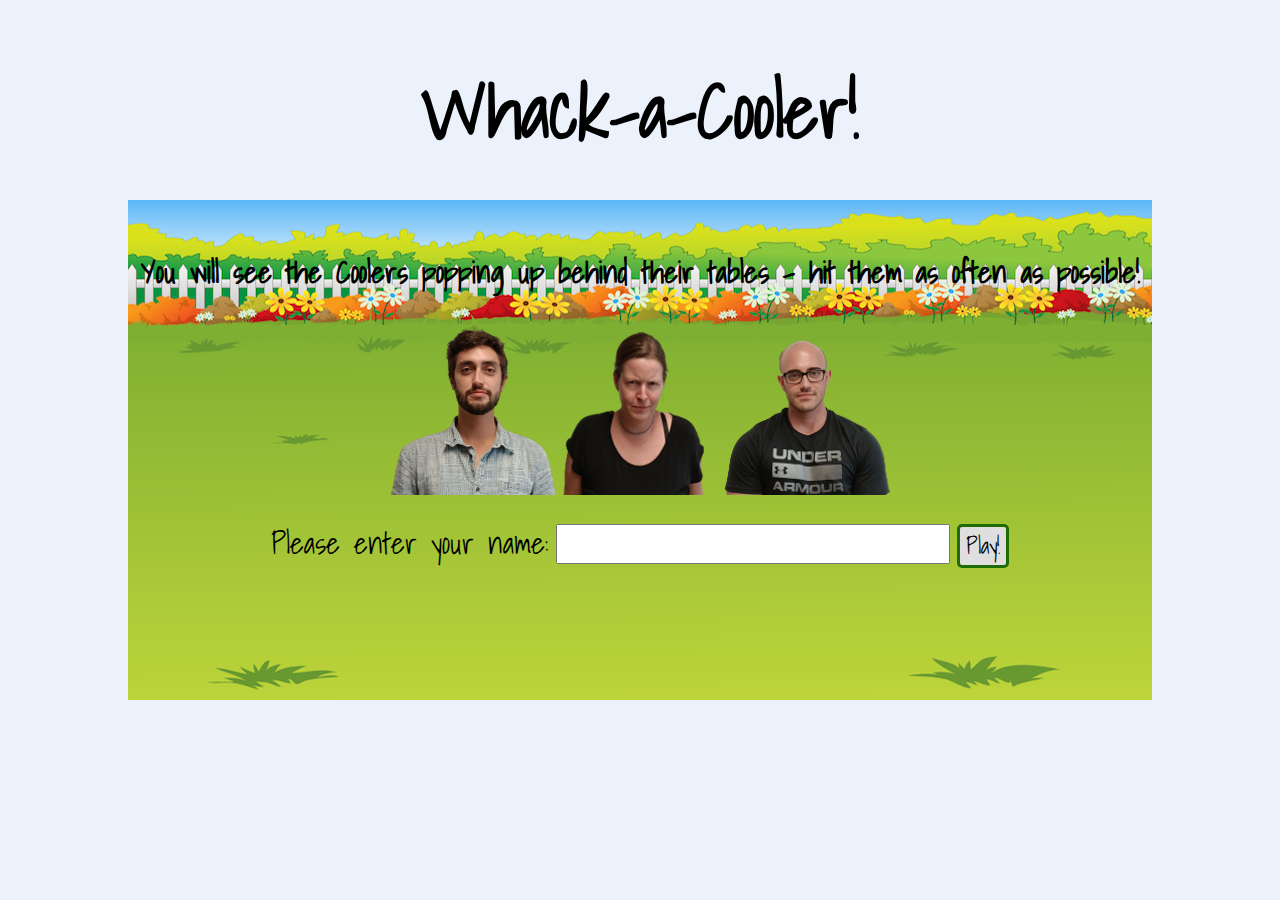
<file: templates/welcome.html>
<!DOCTYPE html>
<html lang="en">
<head>
    <meta charset="UTF-8">
    <title>Whack A Cooler!</title>
    <link href='https://fonts.googleapis.com/css?family=Amatic+SC:400,700' rel='stylesheet' type='text/css'>
    <link rel="stylesheet" href="../static/style/welcome.css">
</head>
<body>
    <h1>Whack-a-Cooler!</h1>
    <br><br>
    <h2>You will see the Coolers popping up behind their tables - hit them as often as possible!</h2>

    <div class="container-start">
        <img src="../static/img/adrian.before.png" onmouseover="this.src='../static/img/adrian.after.png'"
                onmouseout="this.src='../static/img/adrian.before.png'" id="adrian">
        <img src="../static/img/kathi.before.png" onmouseover="this.src='../static/img/kathi.after.png'"
                onmouseout="this.src='../static/img/kathi.before.png'" id="kathi">
        <img src="../static/img/david.before.png" onmouseover="this.src='../static/img/david.after.png'"
                onmouseout="this.src='../static/img/david.before.png'" id="david">
    </div>
    <br>
    <div class="container-start">
        <form action="#" method="post">
            <label for="user_name">Please enter your name:</label>
            <input type="text" name="user_name" id="user_name">
            <button type="Submit">Play!</button>
        </form>
    </div>
</body>
</html>
</file>
<file: static/style/welcome.css>
@import url('https://fonts.googleapis.com/css2?family=Shadows+Into+Light&display=swap');

html {
    box-sizing: border-box;
    font-size: 15px;
}

*, *:before, *:after {
    box-sizing: inherit;
}

body {
    padding: 0;
    margin: 0;
    font-family: 'Shadows Into Light', cursive;
    background-image: url("../images/welcome.png");
    background-repeat: no-repeat;
    background-color: #ebf2fc;
    background-attachment:fixed;
    background-position:center;

}

h1 {
    text-align: center;
    font-size: 5rem;
    margin-bottom: 5px;
}

h2 {
    text-align: center;
    font-size: 2rem;
    margin-bottom: 0px;
}


button {
    background: rgb(224, 223, 223);
    border: #1e6c03 solid;
    font-color: #1e6c03;
    font-family: 'Shadows Into Light', cursive;
    cursor: pointer;
    font-size: 1.5rem;
    border-radius: 5px;
}

.container-start {
    display: flex;
    justify-content: center;
    }

label, input {
    font-size: 2rem;
}
</file>
